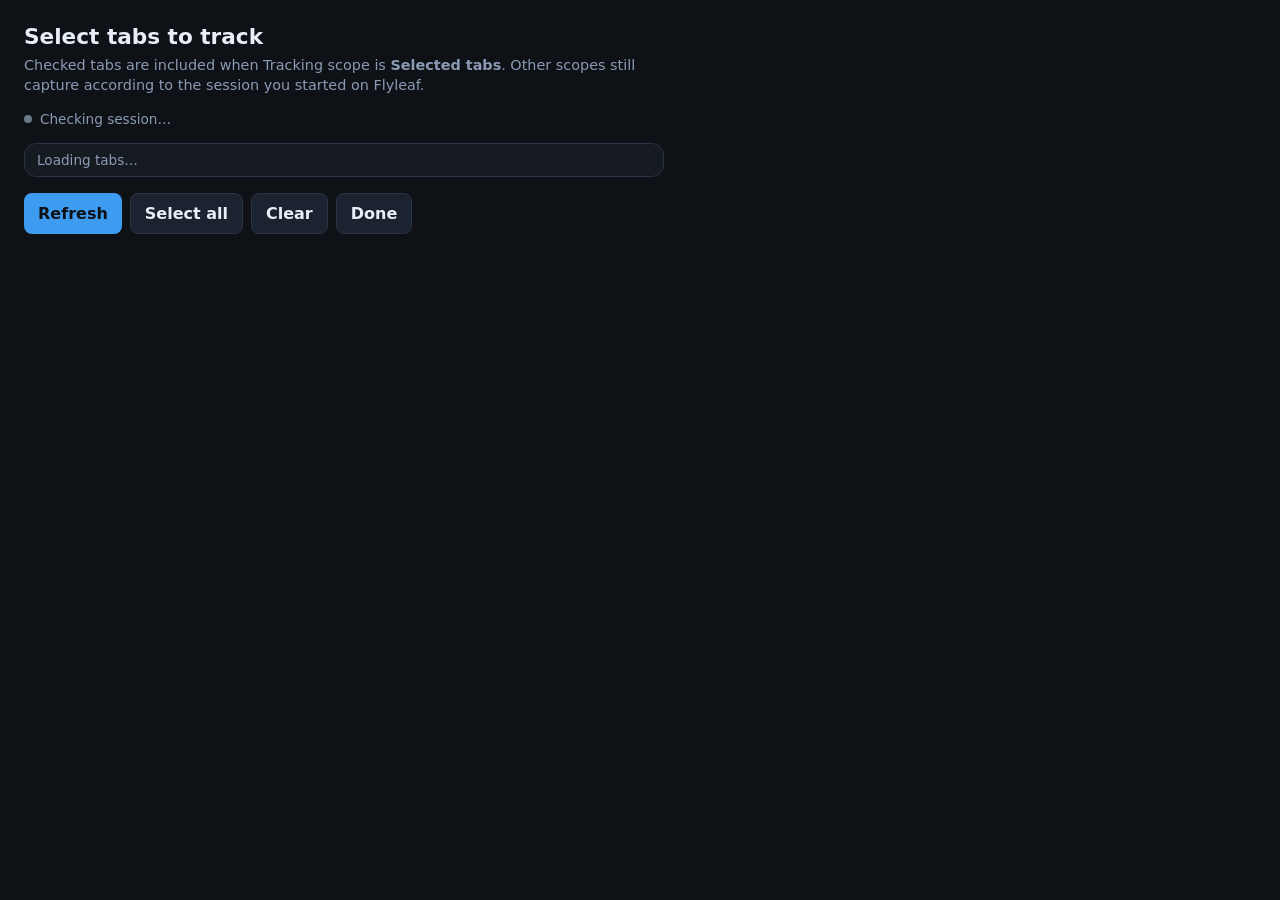
<file: extensions/browser-capture/picker.html>
<!DOCTYPE html>
<html lang="en">
<head>
  <meta charset="utf-8" />
  <title>Select tabs · Flyleaf Capture</title>
  <style>
    body {
      font-family: "IBM Plex Sans", "Segoe UI", system-ui, sans-serif;
      margin: 0;
      padding: 24px;
      background: #0e1116;
      color: #e8eef7;
      max-width: 640px;
    }
    h1 { font-size: 1.35rem; margin: 0 0 0.35rem; }
    p { color: #8b9bb4; font-size: 0.9rem; margin: 0 0 1rem; line-height: 1.4; }
    .meta {
      display: flex; flex-wrap: wrap; gap: 8px; align-items: center;
      margin-bottom: 1rem; font-size: 0.85rem; color: #8b9bb4;
    }
    .dot { width: 8px; height: 8px; border-radius: 50%; background: #6b7a8a; }
    .dot.on { background: #34d399; }
    .panel {
      background: #161b22; border: 1px solid #2a3344; border-radius: 12px;
      padding: 8px 12px; max-height: 60vh; overflow: auto;
    }
    .row {
      display: flex; align-items: flex-start; gap: 10px;
      padding: 10px 4px; border-bottom: 1px solid #2a3344; font-size: 0.92rem;
    }
    .row:last-child { border-bottom: 0; }
    .row label { display: flex; gap: 10px; align-items: flex-start; cursor: pointer; width: 100%; }
    .row input { margin-top: 3px; }
    .host { font-weight: 600; }
    .title { color: #8b9bb4; font-size: 0.85rem; word-break: break-word; }
    .actions { display: flex; flex-wrap: wrap; gap: 8px; margin-top: 1rem; }
    button {
      font: inherit; border: 0; border-radius: 8px; padding: 10px 14px;
      background: #3d9cf0; color: #0e1116; font-weight: 600; cursor: pointer;
    }
    button.secondary { background: #1c2330; color: #e8eef7; border: 1px solid #2a3344; }
    #status { margin-top: 12px; font-size: 0.9rem; min-height: 1.3em; }
    .ok { color: #34d399; }
    .err { color: #f87171; }
  </style>
</head>
<body>
  <h1>Select tabs to track</h1>
  <p>Checked tabs are included when Tracking scope is <strong>Selected tabs</strong>. Other scopes still capture according to the session you started on Flyleaf.</p>
  <div class="meta">
    <span class="dot" id="scopeDot"></span>
    <span id="scopeState">Checking session…</span>
  </div>
  <div class="panel" id="tabList"><div class="title">Loading tabs…</div></div>
  <div class="actions">
    <button type="button" id="refresh">Refresh</button>
    <button type="button" class="secondary" id="selectAll">Select all</button>
    <button type="button" class="secondary" id="clear">Clear</button>
    <button type="button" class="secondary" id="done">Done</button>
  </div>
  <div id="status"></div>
  <script src="picker.js"></script>
</body>
</html>
</file>
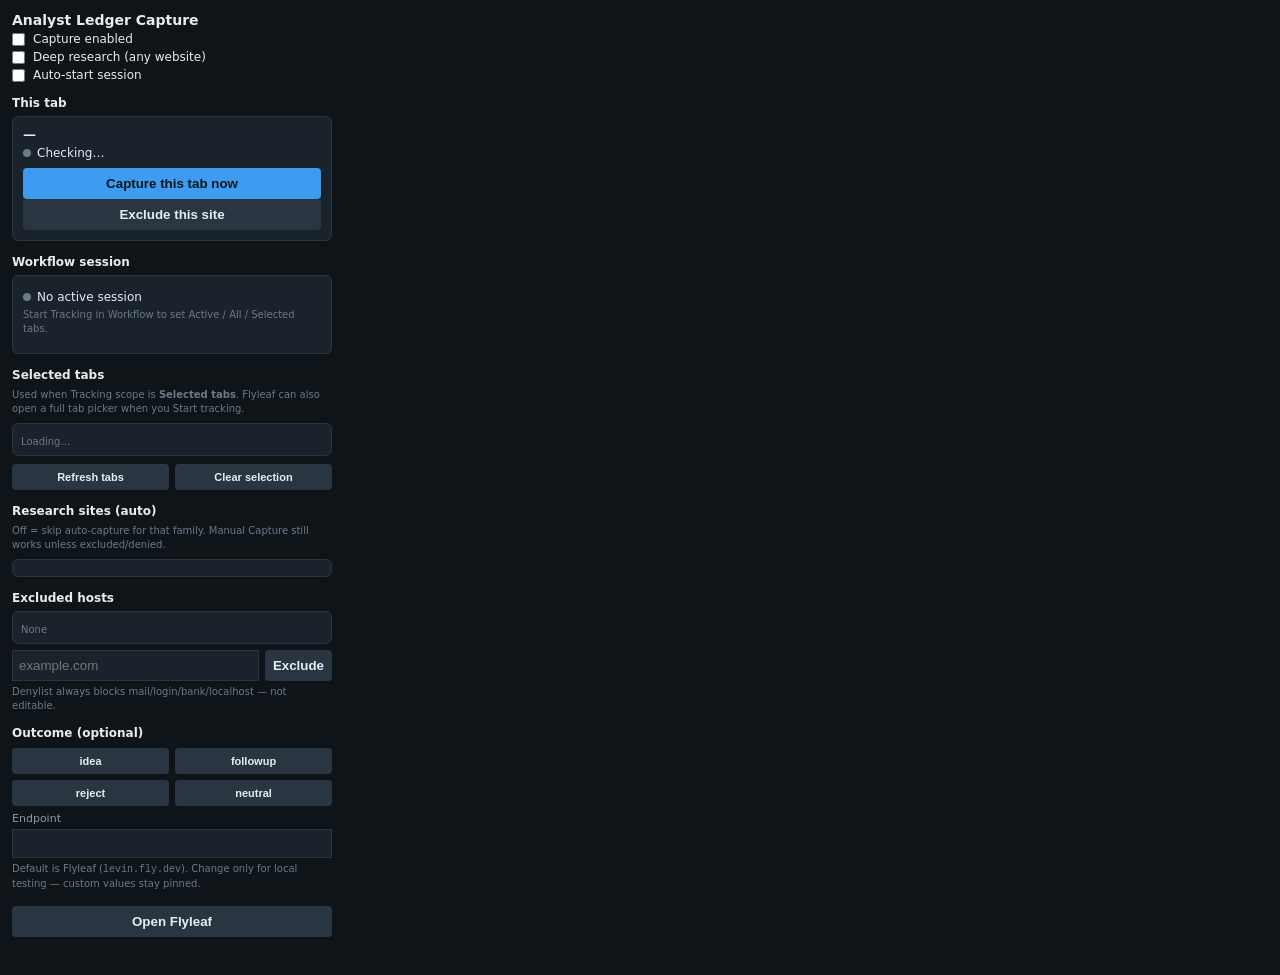
<file: extensions/browser-capture/popup.html>
<!DOCTYPE html>
<html lang="en">
<head>
  <meta charset="utf-8" />
  <title>Ledger Capture</title>
  <style>
    body {
      font-family: system-ui, sans-serif; margin: 0; padding: 12px; width: 320px;
      background: #0f1419; color: #e7ecf1;
    }
    h1 { font-size: 14px; margin: 0 0 4px; }
    h2 { font-size: 12px; margin: 14px 0 6px; color: #e7ecf1; font-weight: 600; }
    p { font-size: 11px; color: #8b9aab; margin: 0 0 8px; line-height: 1.35; }
    label { display: block; font-size: 11px; color: #8b9aab; margin-top: 6px; }
    label.row {
      display: flex; align-items: center; gap: 8px; margin-top: 4px;
      color: #e7ecf1; font-size: 12px;
    }
    label.row input { margin: 0; }
    input[type=text] {
      width: 100%; box-sizing: border-box; margin-top: 4px;
      background: #1a222c; border: 1px solid #2a3542; color: #e7ecf1; padding: 6px;
    }
    button {
      margin-top: 8px; width: 100%; padding: 8px; border: 0; border-radius: 4px;
      background: #3d9cf0; color: #0f1419; font-weight: 600; cursor: pointer;
    }
    button.secondary { background: #2a3542; color: #e7ecf1; }
    button.tiny { width: auto; margin: 0; padding: 3px 8px; font-size: 10px; font-weight: 500; }
    .row2 { display: grid; grid-template-columns: 1fr 1fr; gap: 6px; margin-top: 8px; }
    .row2 button { margin-top: 0; font-size: 11px; padding: 7px 4px; }
    #status { font-size: 12px; margin-top: 10px; min-height: 1.4em; white-space: pre-wrap; }
    .ok { color: #2ecc71; }
    .err { color: #e74c3c; }
    .panel {
      background: #1a222c; border: 1px solid #2a3542; border-radius: 6px;
      padding: 8px; margin-top: 6px; max-height: 130px; overflow: auto;
    }
    .site-row, .ex-row {
      display: flex; align-items: center; justify-content: space-between;
      gap: 6px; padding: 3px 0; font-size: 12px;
    }
    .site-row label { margin: 0; color: #e7ecf1; display: flex; align-items: center; gap: 6px; }
    .add-row { display: flex; gap: 6px; margin-top: 6px; }
    .add-row input { margin: 0; flex: 1; }
    .add-row button { margin: 0; width: auto; white-space: nowrap; }
    .hint { font-size: 10px; color: #6b7a8a; margin-top: 4px; }

    /* This-tab card */
    .tab-card {
      background: #1a222c; border: 1px solid #2a3542; border-radius: 6px;
      padding: 10px; margin-top: 6px;
    }
    .tab-host { font-size: 13px; font-weight: 600; word-break: break-all; }
    .tab-state { display: flex; align-items: center; gap: 6px; margin-top: 4px; font-size: 12px; }
    .dot { width: 8px; height: 8px; border-radius: 50%; flex: 0 0 auto; }
    .dot.on { background: #2ecc71; }
    .dot.off { background: #6b7a8a; }
    .dot.deny { background: #e74c3c; }
    .tab-actions { margin-top: 8px; }
    .tab-actions button { margin-top: 0; }
  </style>
</head>
<body>
  <h1>Analyst Ledger Capture</h1>

  <label class="row"><input id="enabled" type="checkbox" /> Capture enabled</label>
  <label class="row"><input id="deepResearch" type="checkbox" /> Deep research (any website)</label>
  <label class="row"><input id="autoSession" type="checkbox" /> Auto-start session</label>

  <h2>This tab</h2>
  <div class="tab-card">
    <div class="tab-host" id="activeHost">—</div>
    <div class="tab-state"><span class="dot off" id="tabDot"></span><span id="tabState">Checking…</span></div>
    <div class="tab-actions">
      <button id="capture" type="button">Capture this tab now</button>
      <button class="secondary" id="tabToggle" type="button">Exclude this site</button>
    </div>
  </div>

  <h2>Workflow session</h2>
  <div class="tab-card">
    <div class="tab-state"><span class="dot off" id="scopeDot"></span><span id="scopeState">No active session</span></div>
    <p class="hint" id="scopeHint">Start Tracking in Workflow to set Active / All / Selected tabs.</p>
  </div>

  <h2>Selected tabs</h2>
  <p class="hint">Used when Tracking scope is <strong>Selected tabs</strong>. Flyleaf can also open a full tab picker when you Start tracking.</p>
  <div class="panel" id="selectedTabList"><div class="hint">Loading…</div></div>
  <div class="row2">
    <button class="secondary" type="button" id="refreshTabs">Refresh tabs</button>
    <button class="secondary" type="button" id="clearSelected">Clear selection</button>
  </div>

  <h2>Research sites (auto)</h2>
  <p class="hint">Off = skip auto-capture for that family. Manual Capture still works unless excluded/denied.</p>
  <div class="panel" id="siteList"></div>

  <h2>Excluded hosts</h2>
  <div class="panel" id="excludeList"><div class="hint">None</div></div>
  <div class="add-row">
    <input id="excludeInput" type="text" placeholder="example.com" />
    <button class="secondary" type="button" id="addExclude">Exclude</button>
  </div>
  <p class="hint">Denylist always blocks mail/login/bank/localhost — not editable.</p>

  <h2>Outcome (optional)</h2>
  <div class="row2">
    <button class="secondary" type="button" data-tag="idea">idea</button>
    <button class="secondary" type="button" data-tag="followup">followup</button>
    <button class="secondary" type="button" data-tag="reject">reject</button>
    <button class="secondary" type="button" data-tag="neutral">neutral</button>
  </div>

  <label>Endpoint <input id="endpoint" type="text" /></label>
  <p class="hint">Default is Flyleaf (<code>levin.fly.dev</code>). Change only for local testing — custom values stay pinned.</p>
  <button id="openDash" class="secondary" type="button">Open Flyleaf</button>
  <div id="status"></div>
  <script src="popup.js"></script>
</body>
</html>
</file>
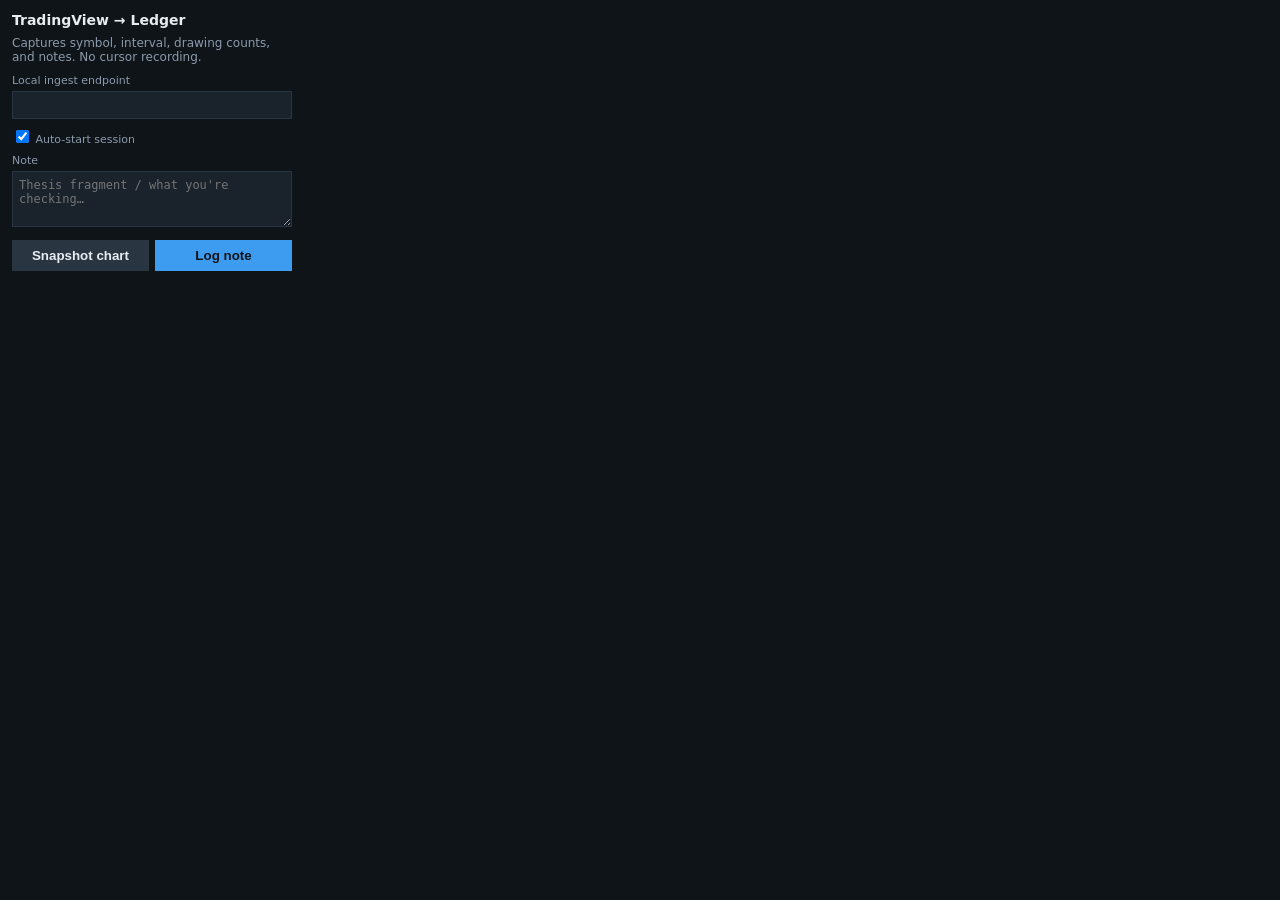
<file: extensions/tradingview-capture/popup.html>
<!DOCTYPE html>
<html lang="en">
<head>
  <meta charset="utf-8" />
  <title>Analyst Ledger TV</title>
  <style>
    body {
      font-family: "Source Sans 3", system-ui, sans-serif;
      margin: 0;
      padding: 12px;
      width: 280px;
      background: #0f1419;
      color: #e7ecf1;
    }
    h1 { font-size: 14px; margin: 0 0 8px; }
    p { font-size: 12px; color: #8b9aab; margin: 0 0 10px; }
    label { display: block; font-size: 11px; color: #8b9aab; margin-top: 8px; }
    input[type="text"], textarea {
      width: 100%; box-sizing: border-box;
      background: #1a222c; border: 1px solid #2a3542; color: #e7ecf1;
      padding: 6px; margin-top: 4px; font-size: 12px;
    }
    button {
      margin-top: 10px; width: 100%; padding: 8px;
      background: #3d9cf0; border: 0; color: #0f1419; font-weight: 600; cursor: pointer;
    }
    button.secondary { background: #2a3542; color: #e7ecf1; }
    #status { font-size: 11px; margin-top: 8px; min-height: 1.2em; }
    .row { display: flex; gap: 6px; }
    .row button { flex: 1; }
  </style>
</head>
<body>
  <h1>TradingView → Ledger</h1>
  <p>Captures symbol, interval, drawing counts, and notes. No cursor recording.</p>
  <label>Local ingest endpoint
    <input id="endpoint" type="text" />
  </label>
  <label><input id="autoSession" type="checkbox" checked /> Auto-start session</label>
  <label>Note
    <textarea id="note" rows="3" placeholder="Thesis fragment / what you're checking…"></textarea>
  </label>
  <div class="row">
    <button id="snapshot" class="secondary" type="button">Snapshot chart</button>
    <button id="sendNote" type="button">Log note</button>
  </div>
  <div id="status"></div>
  <script src="popup.js"></script>
</body>
</html>
</file>
